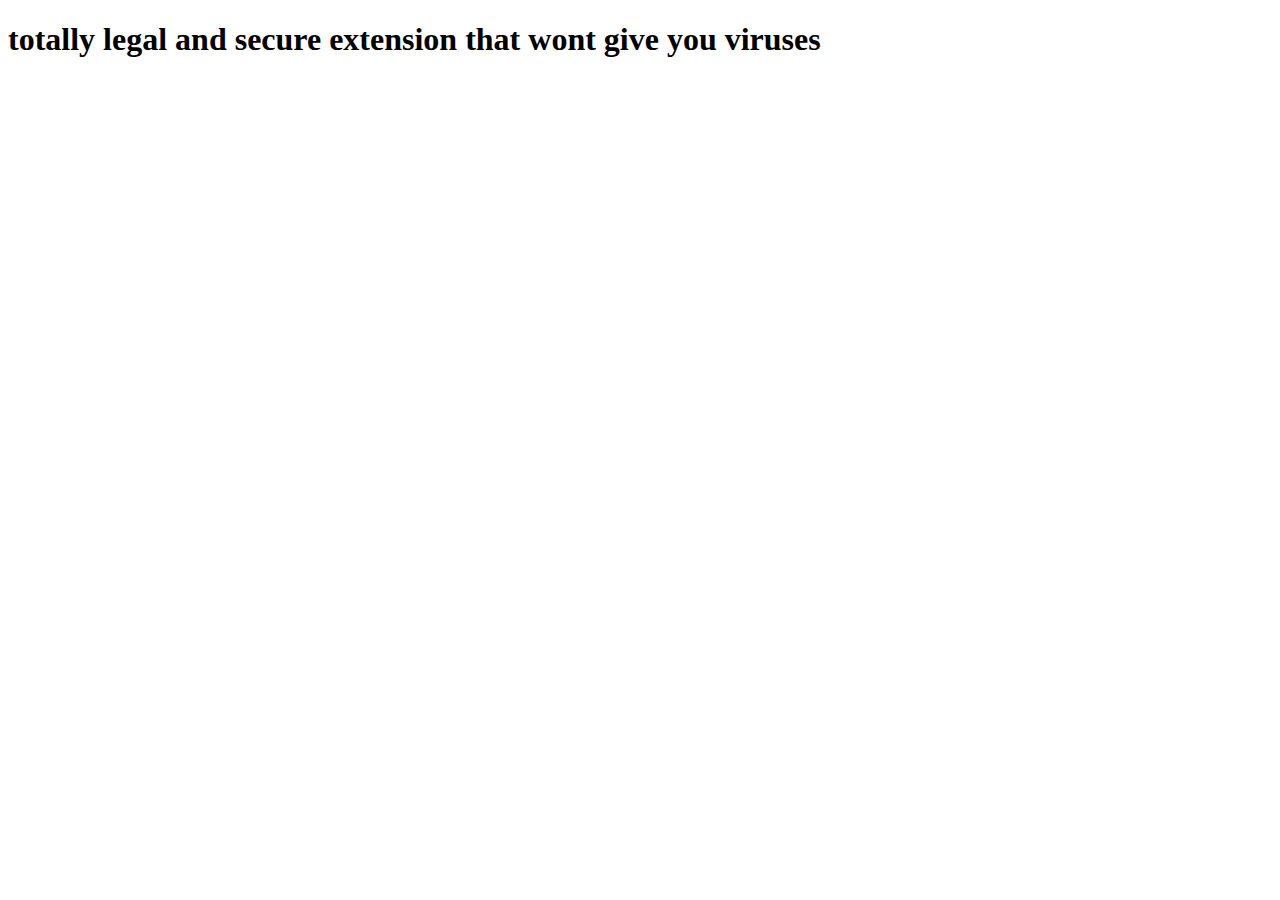
<file: index.html>
<!DOCTYPE html>
<html lang="en">

<head>
  <meta charset="UTF-8">
  <meta http-equiv="X-UA-Compatible" content="IE=edge">
  <meta name="viewport" content="width=device-width, initial-scale=1.0">
  <title>insert project name here</title>
</head>

<body>
  <h1>totally legal and secure extension that wont give you viruses</h1>

  <script src="script.js"></script>

</body>

</html>
</file>
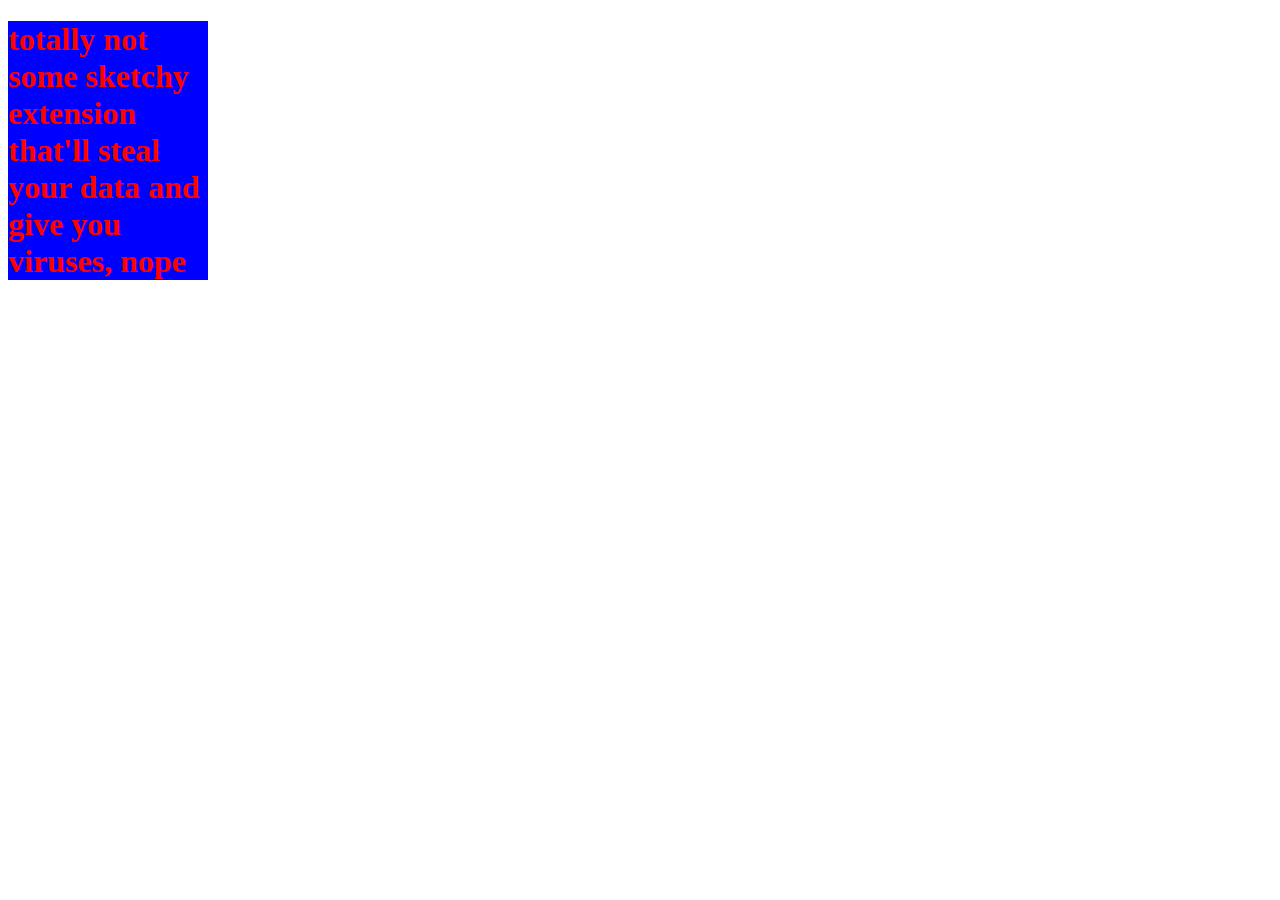
<file: popup.html>
<!DOCTYPE html>
<html lang="en">

<head>
  <meta charset="UTF-8">
  <meta http-equiv="X-UA-Compatible" content="IE=edge">
  <meta name="viewport" content="width=device-width, initial-scale=1.0">
  <title>insert project name here</title>
  <link rel="stylesheet" href="popup.css">
</head>

<body>
  <h1>totally not some sketchy extension that'll steal your data and give you viruses, nope</h1>
  <script src="js/popup.js"></script>
</body>

</html>
</file>
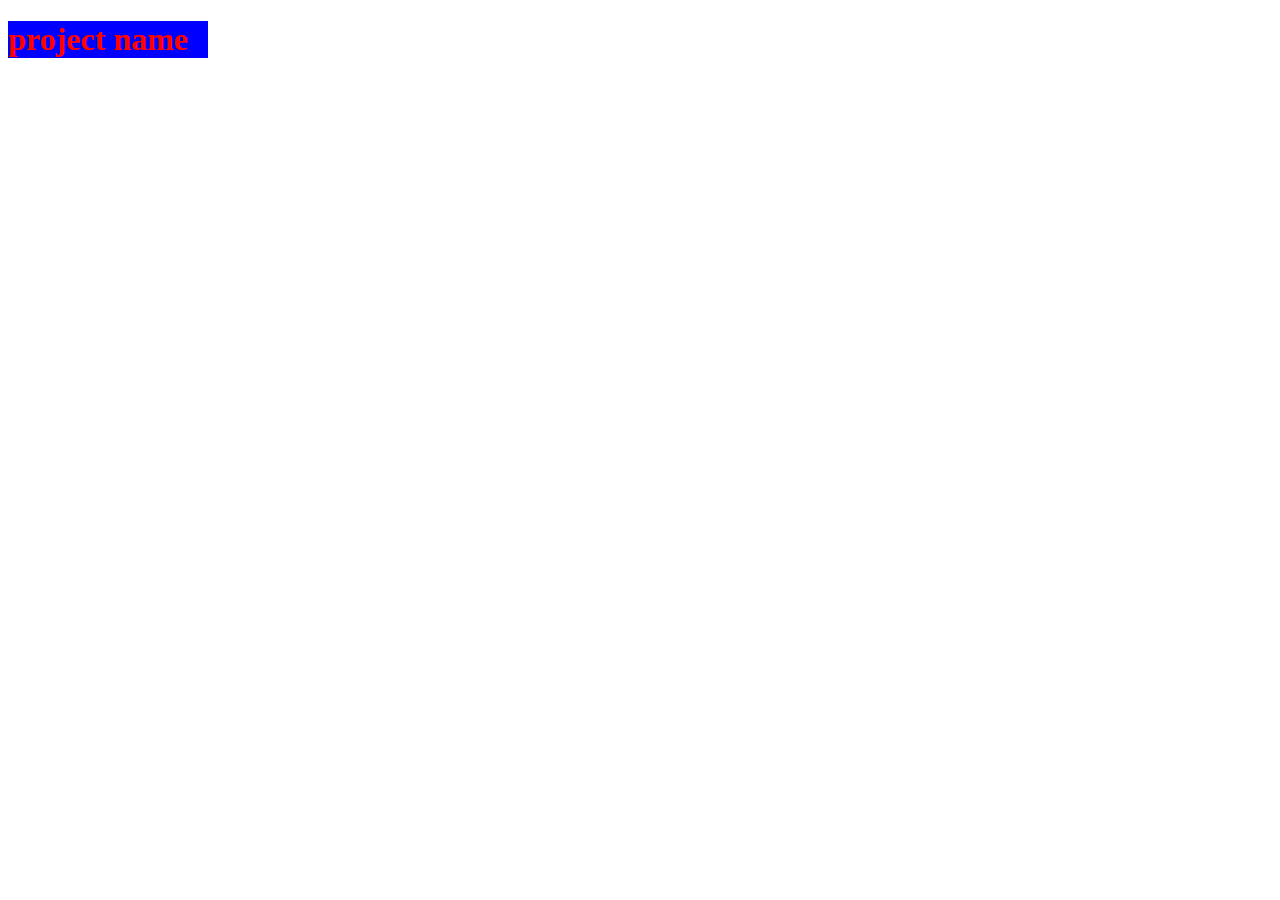
<file: popup/popup.html>
<!DOCTYPE html>
<html lang="en">

<head>
  <meta charset="UTF-8">
  <meta http-equiv="X-UA-Compatible" content="IE=edge">
  <meta name="viewport" content="width=device-width, initial-scale=1.0">
  <title>insert project name here</title>
  <link rel="stylesheet" href="popup.css">

</head>

<body>
  <header>
    <h1>project name</h1>
  </header>

  <main>
    <section>

    </section>
  </main>

  <footer>

  </footer>

  <!-- `type="module"` enables top-level `await` (i.e., doesn't have to be wrapped in `async` func) -->
  <script src="popup.js" type="module"></script>
</body>

</html>
</file>
<file: popup.css>
h1 {
  width: 200px;
  color: red;
  background-color: blue;
  box-shadow: 0 0 0 0;
}/*# sourceMappingURL=popup.css.map */
</file>
<file: popup/popup.css>
h1 {
  width: 200px;
  color: red;
  background-color: blue;
  box-shadow: 0 0 0 0;
}/*# sourceMappingURL=popup.css.map */
</file>
